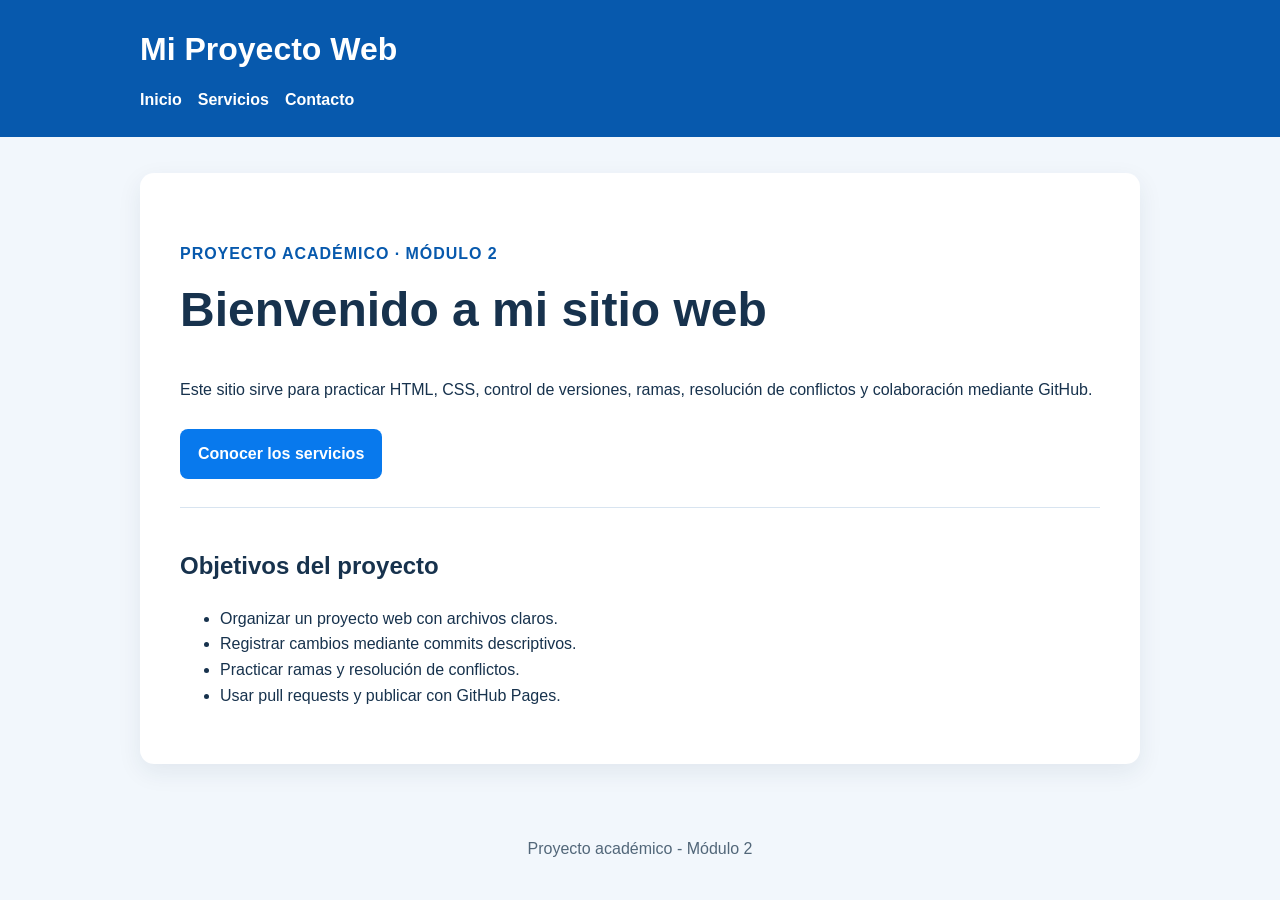
<file: index.html>
<!DOCTYPE html>
<html lang="es">
<head>
  <meta charset="UTF-8">
  <meta name="viewport" content="width=device-width, initial-scale=1.0">
  <meta name="description" content="Proyecto académico para practicar programación web y GitHub.">
  <title>Mi Proyecto Web</title>
  <link rel="stylesheet" href="styles.css">
</head>
<body>
  <header class="encabezado"><div class="contenedor">
    <h1>Mi Proyecto Web</h1>
    <nav aria-label="Navegación principal"><a href="index.html" aria-current="page">Inicio</a><a href="servicios.html">Servicios</a><a href="contacto.html">Contacto</a></nav>
  </div></header>
  <main class="contenedor tarjeta">
    <section class="hero"><p class="etiqueta">Proyecto académico · Módulo 2</p><h2>Bienvenido a mi sitio web</h2><p>Este sitio sirve para practicar HTML, CSS, control de versiones, ramas, resolución de conflictos y colaboración mediante GitHub.</p><a class="boton" href="servicios.html">Conocer los servicios</a></section>
    <section class="seccion"><h2>Objetivos del proyecto</h2><ul><li>Organizar un proyecto web con archivos claros.</li><li>Registrar cambios mediante commits descriptivos.</li><li>Practicar ramas y resolución de conflictos.</li><li>Usar pull requests y publicar con GitHub Pages.</li></ul></section>
  </main>
  <footer class="pie"><p>Proyecto académico - Módulo 2</p></footer>
</body>
</html>
</file>
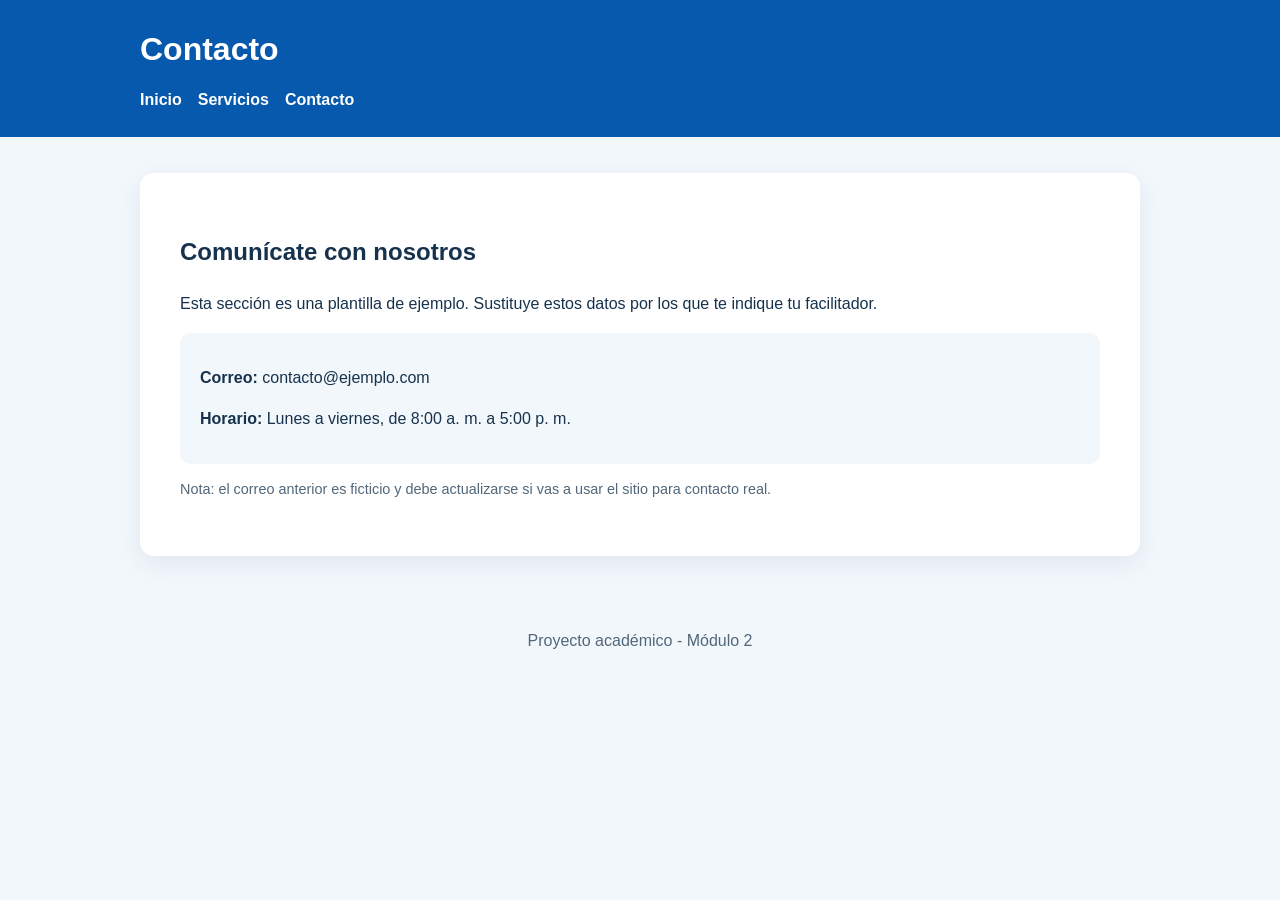
<file: contacto.html>
<!DOCTYPE html>
<html lang="es">
<head><meta charset="UTF-8"><meta name="viewport" content="width=device-width, initial-scale=1.0"><title>Contacto | Mi Proyecto Web</title><link rel="stylesheet" href="styles.css"></head>
<body>
<header class="encabezado"><div class="contenedor"><h1>Contacto</h1><nav aria-label="Navegación principal"><a href="index.html">Inicio</a><a href="servicios.html">Servicios</a><a href="contacto.html" aria-current="page">Contacto</a></nav></div></header>
<main class="contenedor tarjeta"><h2>Comunícate con nosotros</h2><p>Esta sección es una plantilla de ejemplo. Sustituye estos datos por los que te indique tu facilitador.</p><div class="datos-contacto"><p><strong>Correo:</strong> contacto@ejemplo.com</p><p><strong>Horario:</strong> Lunes a viernes, de 8:00 a. m. a 5:00 p. m.</p></div><p class="nota">Nota: el correo anterior es ficticio y debe actualizarse si vas a usar el sitio para contacto real.</p></main>
<footer class="pie"><p>Proyecto académico - Módulo 2</p></footer>
</body></html>
</file>
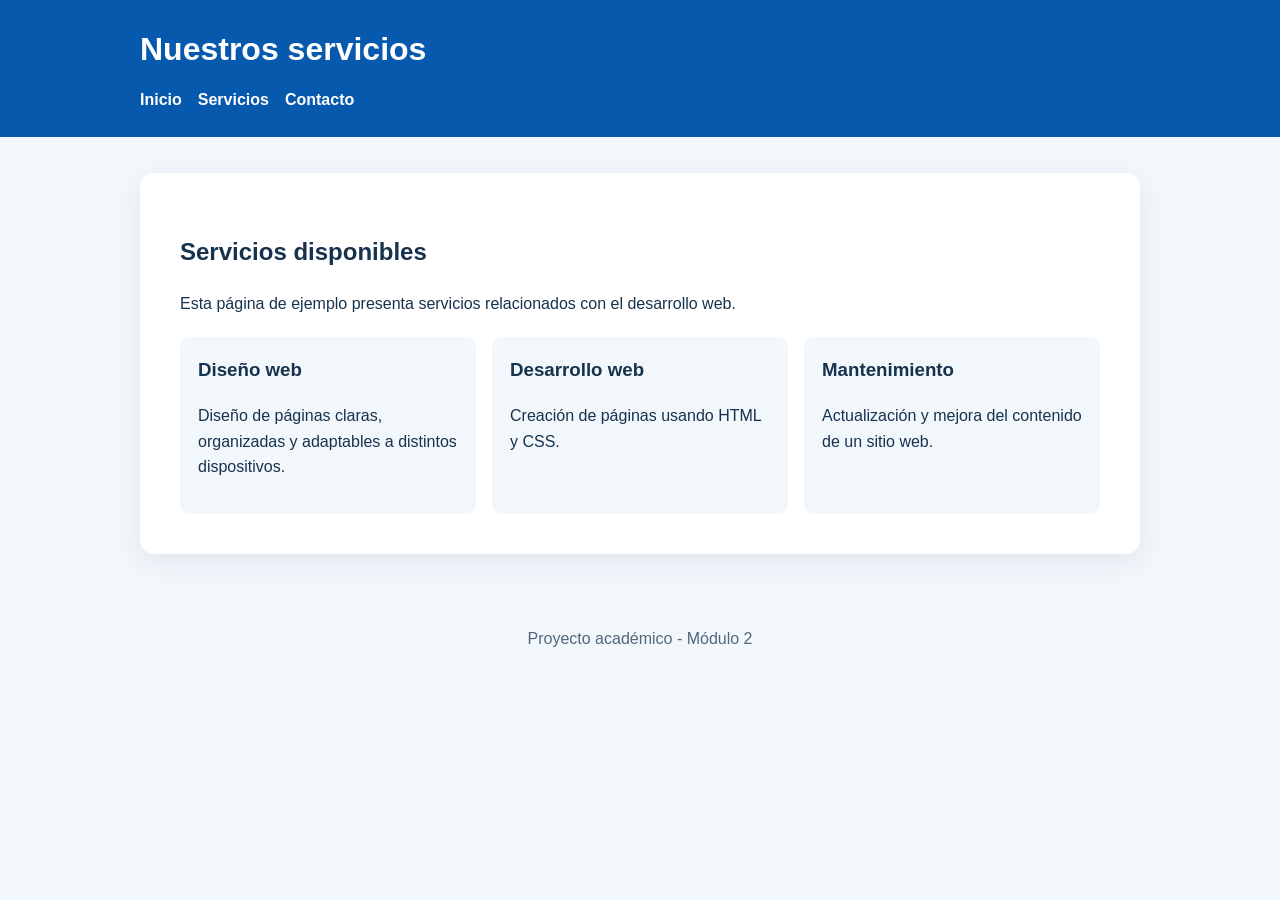
<file: servicios.html>
<!DOCTYPE html>
<html lang="es">
<head><meta charset="UTF-8"><meta name="viewport" content="width=device-width, initial-scale=1.0"><title>Servicios | Mi Proyecto Web</title><link rel="stylesheet" href="styles.css"></head>
<body>
<header class="encabezado"><div class="contenedor"><h1>Nuestros servicios</h1><nav aria-label="Navegación principal"><a href="index.html">Inicio</a><a href="servicios.html" aria-current="page">Servicios</a><a href="contacto.html">Contacto</a></nav></div></header>
<main class="contenedor tarjeta"><h2>Servicios disponibles</h2><p>Esta página de ejemplo presenta servicios relacionados con el desarrollo web.</p><div class="rejilla"><article class="servicio"><h3>Diseño web</h3><p>Diseño de páginas claras, organizadas y adaptables a distintos dispositivos.</p></article><article class="servicio"><h3>Desarrollo web</h3><p>Creación de páginas usando HTML y CSS.</p></article><article class="servicio"><h3>Mantenimiento</h3><p>Actualización y mejora del contenido de un sitio web.</p></article></div></main>
<footer class="pie"><p>Proyecto académico - Módulo 2</p></footer>
</body></html>
</file>
<file: styles.css>
* { box-sizing: border-box; }
:root { --azul: #0759ad; --azul-oscuro: #17324d; --azul-claro: #0879ed; --fondo: #f2f7fc; --blanco: #ffffff; }
body { margin: 0; font-family: Arial, Helvetica, sans-serif; line-height: 1.6; color: var(--azul-oscuro); background: var(--fondo); }
.contenedor { width: min(100% - 32px, 1000px); margin: 0 auto; }
.encabezado { padding: 24px 0; color: var(--blanco); background: var(--azul); }
.encabezado h1 { margin: 0 0 12px; }
nav { display: flex; flex-wrap: wrap; gap: 16px; }
nav a { color: var(--blanco); font-weight: bold; text-decoration: none; }
nav a:hover, nav a:focus { text-decoration: underline; }
.tarjeta { margin-top: 36px; margin-bottom: 36px; padding: clamp(22px, 5vw, 40px); background: var(--blanco); border-radius: 14px; box-shadow: 0 8px 24px rgba(23, 50, 77, 0.08); }
.hero { padding: 12px 0 28px; }
.hero h2 { margin-top: 0; font-size: clamp(2rem, 5vw, 3rem); line-height: 1.15; }
.etiqueta { color: var(--azul); font-weight: bold; text-transform: uppercase; letter-spacing: 0.06em; }
.boton { display: inline-block; margin-top: 10px; padding: 12px 18px; color: var(--blanco); background: var(--azul-claro); border-radius: 8px; text-decoration: none; font-weight: bold; }
.boton:hover, .boton:focus { filter: brightness(0.9); }
.seccion { border-top: 1px solid #d8e4f0; padding-top: 20px; }
.rejilla { display: grid; grid-template-columns: repeat(auto-fit, minmax(200px, 1fr)); gap: 16px; margin-top: 20px; }
.servicio { padding: 18px; background: var(--fondo); border-radius: 10px; }
.servicio h3 { margin-top: 0; }
.datos-contacto { padding: 16px 20px; background: var(--fondo); border-radius: 10px; }
.nota { font-size: 0.9rem; color: #526779; }
.pie { padding: 20px; text-align: center; color: #526779; }
@media (max-width: 600px) { .encabezado { padding: 18px 0; } .tarjeta { margin-top: 20px; margin-bottom: 20px; } }
</file>
